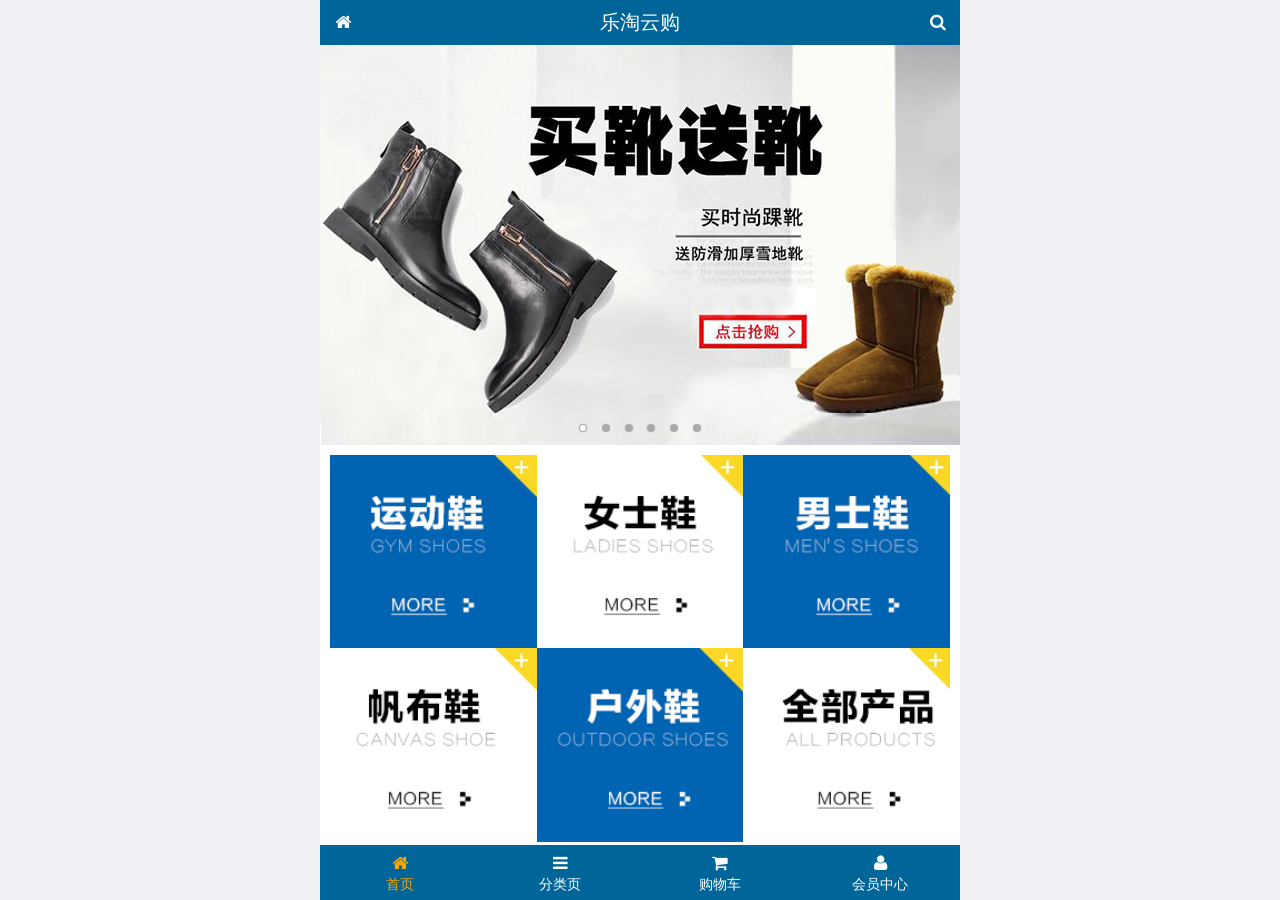
<file: public/front/index.html>
<!DOCTYPE html>
<html lang="zh-CN">
<head>
  <meta charset="UTF-8">
  <meta name="viewport" content="width=device-width, user-scalable=no, initial-scale=1.0, maximum-scale=1.0, minimum-scale=1.0">
  <title>乐淘商城</title>
  <link rel="stylesheet" href="./lib/mui/css/mui.css">
  <link rel="stylesheet" href="./lib/fa/css/font-awesome.css">
  <link rel="icon" href="favicon.ico">
  <link rel="stylesheet" href="css/common.css">
  <link rel="stylesheet" href="css/index.css">
</head>
<body>
  <div class="lt-container">

    <!-- 头部区域 -->
    <div class="lt-header">
      <a href="index.html" class="lt-header-left">
        <i class="fa fa-home"></i>
      </a>
      <h3>乐淘云购</h3>
      <a href="search.html" class="lt-header-right">
        <i class="fa fa-search"></i>
      </a>
    </div>

    <!-- 主题区域 -->
    <div class="lt-main">
      <div class="mui-scroll-wrapper">
        <div class="mui-scroll">
          <!-- 轮播图 -->
          <div class="mui-slider">
            <div class="mui-slider-group mui-slider-loop">
              <!--支持循环，需要重复图片节点-->
              <div class="mui-slider-item mui-slider-item-duplicate"><a href="#"><img src="images/banner6.png" /></a></div>
              <div class="mui-slider-item"><a href="#"><img src="images/banner1.png" /></a></div>
              <div class="mui-slider-item"><a href="#"><img src="images/banner2.png" /></a></div>
              <div class="mui-slider-item"><a href="#"><img src="images/banner3.png" /></a></div>
              <div class="mui-slider-item"><a href="#"><img src="images/banner4.png" /></a></div>
              <div class="mui-slider-item"><a href="#"><img src="images/banner5.png" /></a></div>
              <div class="mui-slider-item"><a href="#"><img src="images/banner6.png" /></a></div>
              <!--支持循环，需要重复图片节点-->
              <div class="mui-slider-item mui-slider-item-duplicate"><a href="#"><img src="images/banner1.png" /></a></div>
            </div>
            <div class="mui-slider-indicator">
              <div class="mui-indicator mui-active"></div>
              <div class="mui-indicator"></div>
              <div class="mui-indicator"></div>
              <div class="mui-indicator"></div>
              <div class="mui-indicator"></div>
              <div class="mui-indicator"></div>
            </div>
          </div>
          <!-- 导航 -->
          <div class="lt-main-nav">
            <ul class="mui-clearfix">
              <li><a href="#"><img src="images/nav1.png" alt=""></a></li>
              <li><a href="#"><img src="images/nav2.png" alt=""></a></li>
              <li><a href="#"><img src="images/nav3.png" alt=""></a></li>
              <li><a href="#"><img src="images/nav4.png" alt=""></a></li>
              <li><a href="#"><img src="images/nav5.png" alt=""></a></li>
              <li><a href="#"><img src="images/nav6.png" alt=""></a></li>
            </ul>
          </div>
          <!-- 产品展示 -->
          <div class="lt_product">
            <ul class="mui-clearfix">
              <li class="lt_product_item">
                <a href="#">
                  <img src="./images/product.jpg" alt="">
                  <p class="mui-ellipsis-2">adidas阿迪达斯 男式 场下休闲篮球鞋S83700场下休闲篮球鞋S83700 </p>
                  <p>
                    <span class="price">¥560</span>
                    <span class="oldprice">¥560</span>
                  </p>
                  <button class="mui-btn mui-btn-primary">立即购买</button>
                </a>
              </li>
              <li class="lt_product_item">
                <a href="#">
                  <img src="./images/product.jpg" alt="">
                  <p class="mui-ellipsis-2">adidas阿迪达斯 男式 场下休闲篮球鞋S83700场下休闲篮球鞋S83700 </p>
                  <p>
                    <span class="price">¥560</span>
                    <span class="oldprice">¥560</span>
                  </p>
                  <button class="mui-btn mui-btn-primary">立即购买</button>
                </a>
              </li>
              <li class="lt_product_item">
                <a href="#">
                  <img src="./images/product.jpg" alt="">
                  <p class="mui-ellipsis-2">adidas阿迪达斯 男式 场下休闲篮球鞋S83700场下休闲篮球鞋S83700 </p>
                  <p>
                    <span class="price">¥560</span>
                    <span class="oldprice">¥560</span>
                  </p>
                  <button class="mui-btn mui-btn-primary">立即购买</button>
                </a>
              </li>
              <li class="lt_product_item">
                <a href="#">
                  <img src="./images/product.jpg" alt="">
                  <p class="mui-ellipsis-2">adidas阿迪达斯 男式 场下休闲篮球鞋S83700场下休闲篮球鞋S83700 </p>
                  <p>
                    <span class="price">¥560</span>
                    <span class="oldprice">¥560</span>
                  </p>
                  <button class="mui-btn mui-btn-primary">立即购买</button>
                </a>
              </li>
              <li class="lt_product_item">
                <a href="#">
                  <img src="./images/product.jpg" alt="">
                  <p class="mui-ellipsis-2">adidas阿迪达斯 男式 场下休闲篮球鞋S83700场下休闲篮球鞋S83700 </p>
                  <p>
                    <span class="price">¥560</span>
                    <span class="oldprice">¥560</span>
                  </p>
                  <button class="mui-btn mui-btn-primary">立即购买</button>
                </a>
              </li>
              <li class="lt_product_item">
                <a href="#">
                  <img src="./images/product.jpg" alt="">
                  <p class="mui-ellipsis-2">adidas阿迪达斯 男式 场下休闲篮球鞋S83700场下休闲篮球鞋S83700 </p>
                  <p>
                    <span class="price">¥560</span>
                    <span class="oldprice">¥560</span>
                  </p>
                  <button class="mui-btn mui-btn-primary">立即购买</button>
                </a>
              </li>
            </ul>
          </div>
        </div>
      </div>
    </div>

    <!-- 底部区域 -->
    <div class="lt-footer">
      <ul>
        <li class="current">
          <a href="index.html">
            <i class="fa fa-home"></i>
            <p>首页</p>
          </a>
        </li>
        <li>
          <a href="category.html">
            <i class="fa fa-bars"></i>
            <p>分类页</p>
          </a>
        </li>
        <li>
          <a href="cart.html">
            <i class="fa fa-shopping-cart"></i>
            <p>购物车</p>
          </a>
        </li>
        <li>
          <a href="user.html">
            <i class="fa fa-user"></i>
            <p>会员中心</p>
          </a>
        </li>
      </ul>
    </div>

  </div>

  <!-- 引入mui框架js文件 -->
  <script src="./lib/mui/js/mui.js"></script>
  <!-- 引入zepto -->
  <script src="./lib/zepto/zepto.min.js"></script>
  <!-- 引入公共js -->
  <script src="js/common.js"></script>

</body>
</html>
</file>
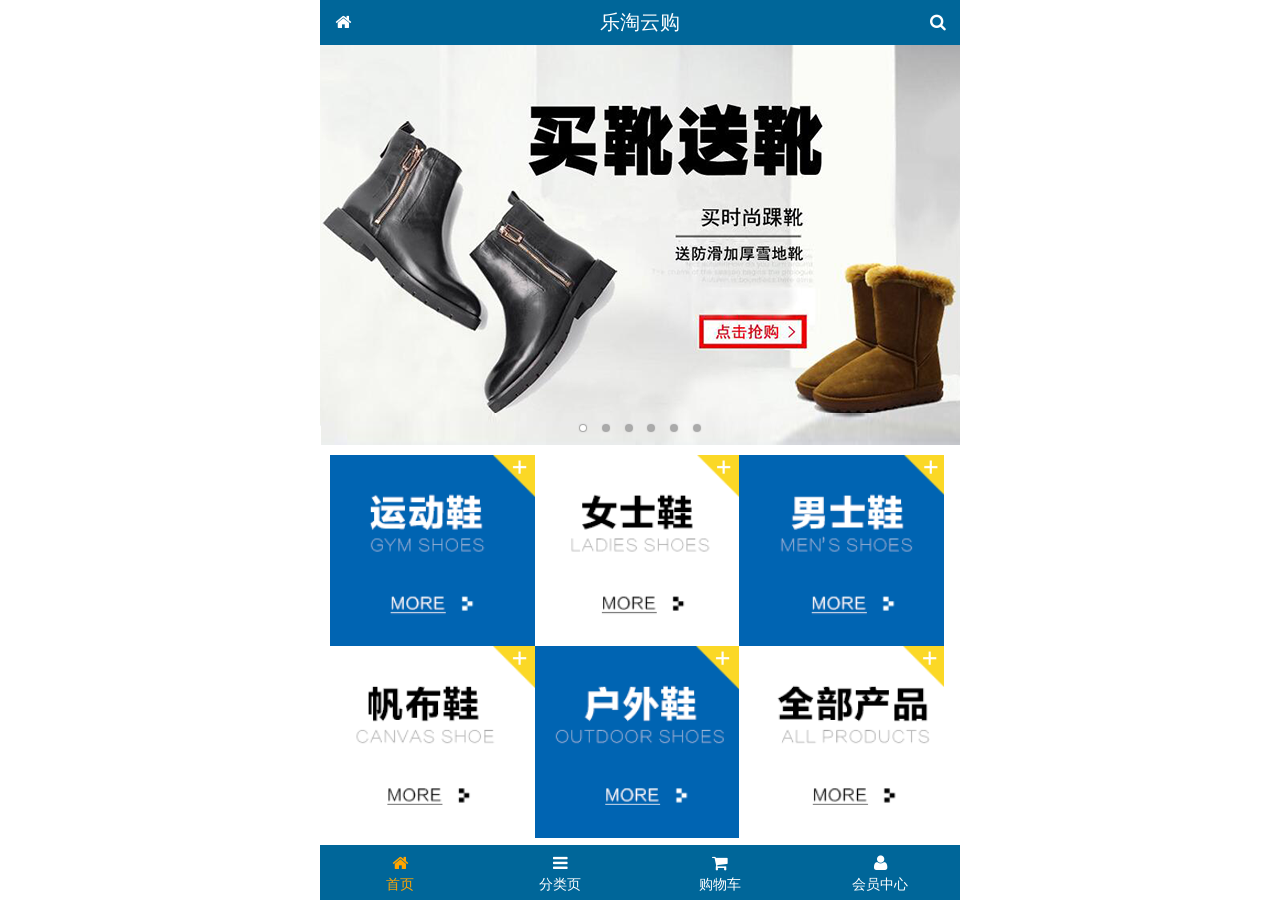
<file: public/front2/index.html>
<!DOCTYPE html>
<html lang="zh-CN">
<head>
  <meta charset="UTF-8">
  <title>乐淘商城</title>
  <meta name="viewport"
        content="width=device-width, user-scalable=no, initial-scale=1.0, maximum-scale=1.0, minimum-scale=1.0">
  <!-- 小图标 -->
  <link rel="icon" href="favicon.ico">
  <!-- 引入 font-awesome 字体图标 -->
  <link rel="stylesheet" href="./lib/fa/css/font-awesome.min.css">
  <link rel="stylesheet" href="./lib/mui/css/mui.css">
  <link rel="stylesheet" href="./css/common.css">
  <link rel="stylesheet" href="./css/index.css">
</head>
<body>
<!--<i class="fa fa-thumbs-up"></i>-->
<!--<i class="mui-icon mui-icon-weixin"></i>-->

<!-- 全屏容器 -->
<div class="lt_container">
  <div class="lt_header">
    <a href="index.html" class="icon_left"><i class="fa fa-home"></i></a>
    <h3>乐淘云购</h3>
    <a href="search.html" class="icon_right"><i class="fa fa-search"></i></a>
  </div>
  <div class="lt_main">
    <div class="mui-scroll-wrapper">
      <div class="mui-scroll">

        <!-- 轮播图区域 -->
        <div class="mui-slider">

          <!-- 图片轮播区域 -->
          <div class="mui-slider-group mui-slider-loop">
            <!-- 配置假图 最后一张 -->
            <!-- mui-slider-item-duplicate 用来标记该图片为假图 -->
            <div class="mui-slider-item mui-slider-item-duplicate"><a href="#"><img src="./images/banner6.png" /></a></div>

            <div class="mui-slider-item"><a href="#"><img src="./images/banner1.png" /></a></div>
            <div class="mui-slider-item"><a href="#"><img src="./images/banner2.png" /></a></div>
            <div class="mui-slider-item"><a href="#"><img src="./images/banner3.png" /></a></div>
            <div class="mui-slider-item"><a href="#"><img src="./images/banner4.png" /></a></div>
            <div class="mui-slider-item"><a href="#"><img src="./images/banner5.png" /></a></div>
            <div class="mui-slider-item"><a href="#"><img src="./images/banner6.png" /></a></div>

            <!-- 配置假图 第一张 -->
            <div class="mui-slider-item mui-slider-item-duplicate"><a href="#"><img src="./images/banner1.png" /></a></div>
          </div>

          <!-- 指示器, 小圆点 -->
          <div class="mui-slider-indicator">
            <div class="mui-indicator mui-active"></div>
            <div class="mui-indicator"></div>
            <div class="mui-indicator"></div>
            <div class="mui-indicator"></div>
            <div class="mui-indicator"></div>
            <div class="mui-indicator"></div>
          </div>

        </div>

        <!-- 导航区域 -->
        <div class="lt_nav">
          <ul class="mui-clearfix">
            <li><a href="#"><img src="./images/nav1.png" alt=""></a></li>
            <li><a href="#"><img src="./images/nav2.png" alt=""></a></li>
            <li><a href="#"><img src="./images/nav3.png" alt=""></a></li>
            <li><a href="#"><img src="./images/nav4.png" alt=""></a></li>
            <li><a href="#"><img src="./images/nav5.png" alt=""></a></li>
            <li><a href="#"><img src="./images/nav6.png" alt=""></a></li>
          </ul>
        </div>

        <!-- 商品区域 -->
        <div class="lt_product">
          <ul>
            <li class="lt_product_item">
              <a href="#">
                <img src="./images/product.jpg" alt="">
                <p class="mui-ellipsis-2">adidas阿迪达斯 男式 场下休闲篮球鞋S83700场下休闲篮球鞋S83700 </p>
                <p>
                  <span class="price">¥560</span>
                  <span class="oldprice">¥560</span>
                </p>
                <button class="mui-btn mui-btn-primary">立即购买</button>
              </a>
            </li>
            <li class="lt_product_item">
              <a href="#">
                <img src="./images/product.jpg" alt="">
                <p class="mui-ellipsis-2">adidas阿迪达斯 男式 场下休闲篮球鞋S83700场下休闲篮球鞋S83700 </p>
                <p>
                  <span class="price">¥560</span>
                  <span class="oldprice">¥560</span>
                </p>
                <button class="mui-btn mui-btn-primary">立即购买</button>
              </a>
            </li>
            <li class="lt_product_item">
              <a href="#">
                <img src="./images/product.jpg" alt="">
                <p class="mui-ellipsis-2">adidas阿迪达斯 男式 场下休闲篮球鞋S83700场下休闲篮球鞋S83700 </p>
                <p>
                  <span class="price">¥560</span>
                  <span class="oldprice">¥560</span>
                </p>
                <button class="mui-btn mui-btn-primary">立即购买</button>
              </a>
            </li>
            <li class="lt_product_item">
              <a href="#">
                <img src="./images/product.jpg" alt="">
                <p class="mui-ellipsis-2">adidas阿迪达斯 男式 场下休闲篮球鞋S83700场下休闲篮球鞋S83700 </p>
                <p>
                  <span class="price">¥560</span>
                  <span class="oldprice">¥560</span>
                </p>
                <button class="mui-btn mui-btn-primary">立即购买</button>
              </a>
            </li>
            <li class="lt_product_item">
              <a href="#">
                <img src="./images/product.jpg" alt="">
                <p class="mui-ellipsis-2">adidas阿迪达斯 男式 场下休闲篮球鞋S83700场下休闲篮球鞋S83700 </p>
                <p>
                  <span class="price">¥560</span>
                  <span class="oldprice">¥560</span>
                </p>
                <button class="mui-btn mui-btn-primary">立即购买</button>
              </a>
            </li>
            <li class="lt_product_item">
              <a href="#">
                <img src="./images/product.jpg" alt="">
                <p class="mui-ellipsis-2">adidas阿迪达斯 男式 场下休闲篮球鞋S83700场下休闲篮球鞋S83700 </p>
                <p>
                  <span class="price">¥560</span>
                  <span class="oldprice">¥560</span>
                </p>
                <button class="mui-btn mui-btn-primary">立即购买</button>
              </a>
            </li>
          </ul>
        </div>

      </div>
    </div>
  </div>
  <div class="lt_footer">
    <ul class="mui-clearfix">
      <li class="current">
        <a href="index.html">
          <i class="fa fa-home"></i>
          <p>首页</p>
        </a>
      </li>
      <li>
        <a href="category.html">
          <i class="fa fa-bars"></i>
          <p>分类页</p>
        </a>
      </li>
      <li>
        <a href="cart.html">
          <i class="fa fa-shopping-cart"></i>
          <p>购物车</p>
        </a>
      </li>
      <li>
        <a href="user.html">
          <i class="fa fa-user"></i>
          <p>会员中心</p>
        </a>
      </li>
    </ul>
  </div>
</div>



<script src="./lib/mui/js/mui.js"></script>
<script src="./lib/zepto/zepto.min.js"></script>
<script src="./js/common.js"></script>

</body>
</html>
</file>
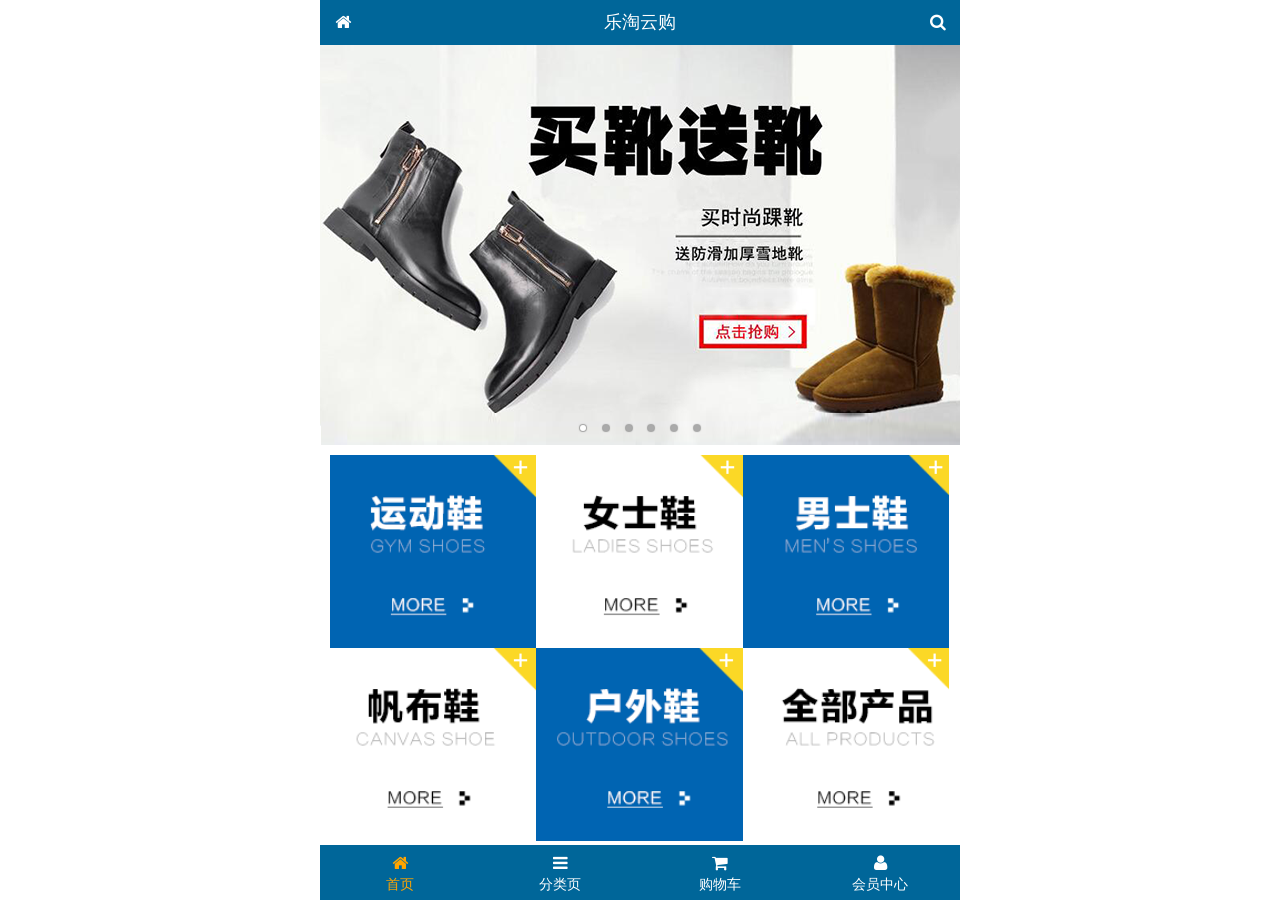
<file: public/mobile/index.html>
<!DOCTYPE html>
<html lang="zh-CN">
<head>
  <meta charset="UTF-8">
  <title>乐淘商城</title>
  <meta name="viewport" content="width=device-width, user-scalable=no, initial-scale=1.0, maximum-scale=1.0, minimum-scale=1.0">
  <link rel="icon" href="favicon.ico">
  <link rel="stylesheet" href="lib/fa/css/font-awesome.css">
  <link rel="stylesheet" href="lib/mui/css/mui.css">
  <link rel="stylesheet" href="css/common.css">
  <link rel="stylesheet" href="css/index.css">
</head>
<body>

<!-- 整体容器 -->
<div class="lt_container">

  <!-- 乐淘公共头部 -->
  <div class="lt_header">
    <a href="index.html" class="icon_left"><i class="fa fa-home"></i></a>
    <h3>乐淘云购</h3>
    <a href="search.html" class="icon_right"><i class="fa fa-search"></i></a>
  </div>

  <!-- 乐淘内部 -->
  <div class="lt_main">
    <div class="mui-scroll-wrapper">
      <div class="mui-scroll">
        
        <!-- 轮播图 -->
        <div class="mui-slider">
          <div class="mui-slider-group mui-slider-loop">
            <div class="mui-slider-item mui-slider-item-duplicate"><a href="#"><img src="images/banner6.png" /></a></div>
            <div class="mui-slider-item"><a href="#"><img src="images/banner1.png" /></a></div>
            <div class="mui-slider-item"><a href="#"><img src="images/banner2.png" /></a></div>
            <div class="mui-slider-item"><a href="#"><img src="images/banner3.png" /></a></div>
            <div class="mui-slider-item"><a href="#"><img src="images/banner4.png" /></a></div>
            <div class="mui-slider-item"><a href="#"><img src="images/banner5.png" /></a></div>
            <div class="mui-slider-item"><a href="#"><img src="images/banner6.png" /></a></div>
            <div class="mui-slider-item mui-slider-item-duplicate"><a href="#"><img src="images/banner1.png" /></a></div>
          </div>
          <div class="mui-slider-indicator">
            <div class="mui-indicator mui-active"></div>
            <div class="mui-indicator"></div>
            <div class="mui-indicator"></div>
            <div class="mui-indicator"></div>
            <div class="mui-indicator"></div>
            <div class="mui-indicator"></div>
          </div>
        </div>
  
        <!-- 导航 -->
        <div class="nav">
          <ul class="mui-clearfix">
            <li><a href="#"><img src="images/nav1.png" alt=""></a></li>
            <li><a href="#"><img src="images/nav2.png" alt=""></a></li>
            <li><a href="#"><img src="images/nav3.png" alt=""></a></li>
            <li><a href="#"><img src="images/nav4.png" alt=""></a></li>
            <li><a href="#"><img src="images/nav5.png" alt=""></a></li>
            <li><a href="#"><img src="images/nav6.png" alt=""></a></li>
          </ul>
        </div>
        
        <!-- 产品 -->
        <div class="product">
          <ul class="mui-clearfix">
            <li class="product_item">
              <a href="#">
                <img src="images/product.jpg" alt="">
                <p class="mui-ellipsis-2">adidas阿迪达斯 男式 场下休闲篮球鞋S83700场下休闲篮球鞋S83700 </p>
                <p>
                  <span class="price">&yen;560</span>
                  <span class="old">&yen;580</span>
                </p>
                <button class="mui-btn mui-btn-primary">立即购买</button>
              </a>
            </li>
            <li class="product_item">
              <a href="#">
                <img src="images/product.jpg" alt="">
                <p class="mui-ellipsis-2">adidas阿迪达斯 男式 场下休闲篮球鞋S83700场下休闲篮球鞋S83700 </p>
                <p>
                  <span class="price">&yen;560</span>
                  <span class="old">&yen;580</span>
                </p>
                <button class="mui-btn mui-btn-primary">立即购买</button>
              </a>
            </li>
            <li class="product_item">
              <a href="#">
                <img src="images/product.jpg" alt="">
                <p class="mui-ellipsis-2">adidas阿迪达斯 男式 场下休闲篮球鞋S83700场下休闲篮球鞋S83700 </p>
                <p>
                  <span class="price">&yen;560</span>
                  <span class="old">&yen;580</span>
                </p>
                <button class="mui-btn mui-btn-primary">立即购买</button>
              </a>
            </li>
            <li class="product_item">
              <a href="#">
                <img src="images/product.jpg" alt="">
                <p class="mui-ellipsis-2">adidas阿迪达斯 男式 场下休闲篮球鞋S83700场下休闲篮球鞋S83700 </p>
                <p>
                  <span class="price">&yen;560</span>
                  <span class="old">&yen;580</span>
                </p>
                <button class="mui-btn mui-btn-primary">立即购买</button>
              </a>
            </li>
          </ul>
        </div>
        
      </div>
    </div>
  </div>
  
  <!-- 乐淘底部 -->
  <div class="lt_footer">
    <ul class="mui-clearfix">
      <li class="current">
        <a href="index.html">
          <i class="fa fa-home"></i>
          <p>首页</p>
        </a>
      </li>
      <li>
        <a href="category.html">
          <i class="fa fa-bars"></i>
          <p>分类页</p>
        </a>
      </li>
      <li>
        <a href="cart.html">
          <i class="fa fa-shopping-cart"></i>
          <p>购物车</p>
        </a>
      </li>
      <li>
        <a href="user.html">
          <i class="fa fa-user"></i>
          <p>会员中心</p>
        </a>
      </li>
    </ul>
  </div>
  
</div>


<script src="lib/mui/js/mui.js"></script>
<script src="js/common.js"></script>

</body>
</html>
</file>
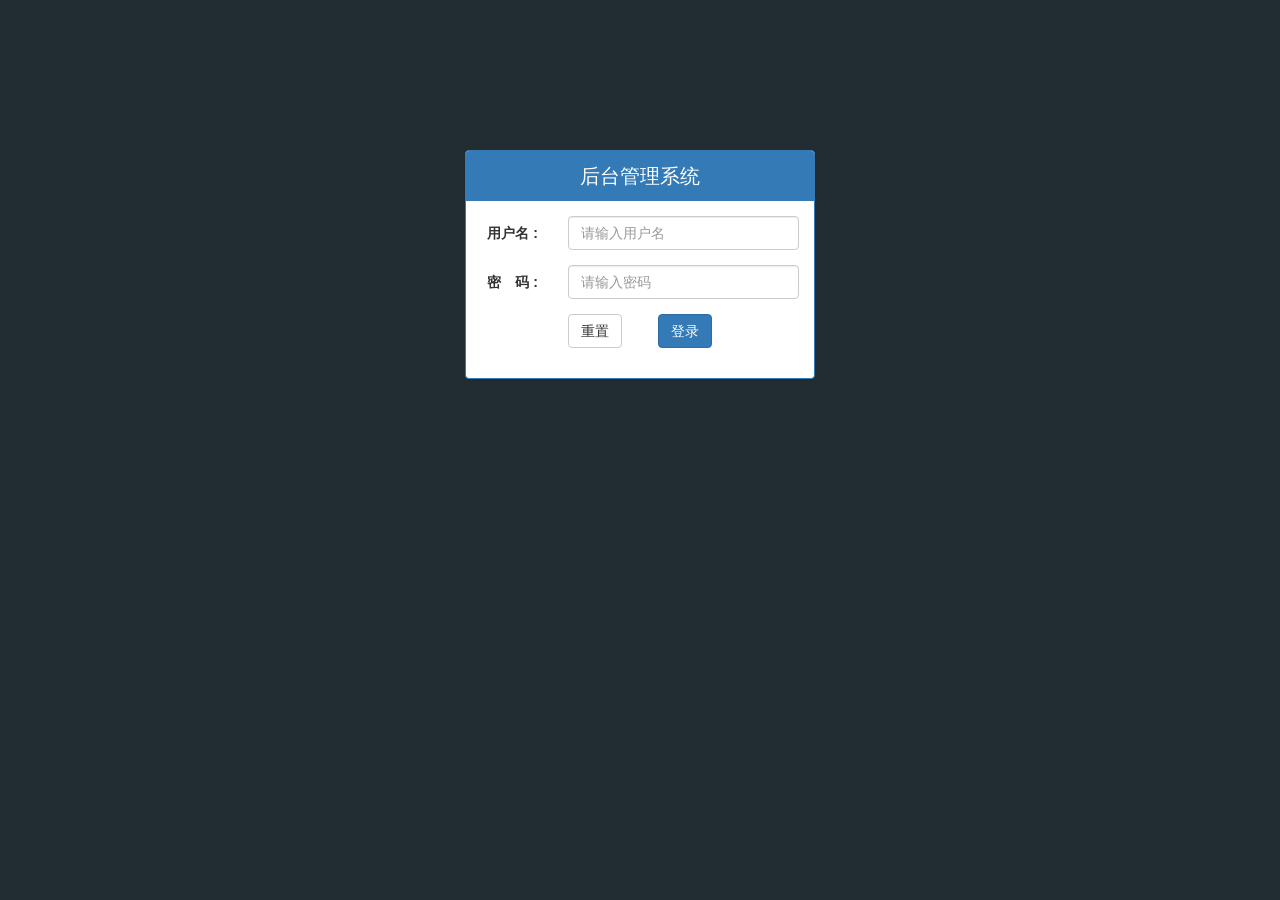
<file: public/back/login.html>
<!DOCTYPE html>
<html lang="zh-CN">
<head>
  <meta charset="UTF-8">
  <title>乐淘电商</title>
  <!-- 引入bootstrap.css插件 -->
  <link rel="stylesheet" href="lib/bootstrap/css/bootstrap.min.css">
  <!-- 引入表单验证css样式 -->
  <link rel="stylesheet" href="./lib/bootstrap-validator/css/bootstrapValidator.min.css">
  <!-- 引入进度条css样式 -->
  <link rel="stylesheet" href="./lib/nprogress/nprogress.css">
  <link rel="stylesheet" href="css/common.css">
</head>
<body class="body-bg">

<div class="container">
  <div class="col-lg-4 col-lg-offset-4 mt-150">
    <div class="panel panel-primary">
      <div class="panel-heading">后台管理系统</div>
      <div class="panel-body">
        <form class="form-horizontal" id="form">
          <div class="form-group">
            <label for="username" class="col-sm-3 control-label">用户名 :</label>
            <div class="col-sm-9">
              <input type="text" name="username" class="form-control" id="username" placeholder="请输入用户名">
            </div>
          </div>
          <div class="form-group">
            <label for="password" class="col-sm-3 control-label">密　码 :</label>
            <div class="col-sm-9">
              <input type="password" name="password" class="form-control" id="password" placeholder="请输入密码">
            </div>
          </div>
          <div class="form-group">
            <div class="col-sm-offset-3 col-sm-6">
              <button type="reset" class="btn btn-default pull-left">重置</button>
              <button type="submit" class="btn btn-primary pull-right">登录</button>
            </div>
          </div>
        </form>
      </div>
    </div>
  </div>
</div>

<!-- 引入jquery -->
<script src="./lib/jquery/jquery.min.js"></script>
<!-- 引入bootstrap插件 -->
<script src="./lib/bootstrap/js/bootstrap.min.js"></script>
<!-- 引入表单验证插件 -->
<script src="./lib/bootstrap-validator/js/bootstrapValidator.min.js"></script>
<!-- 引入进度条插件 -->
<script src="./lib/nprogress/nprogress.js"></script>
<!-- 引入公共js -->
<script src="js/common.js"></script>
<!-- 引入执行js -->
<script src="./js/login.js"></script>

</body>
</html>
</file>
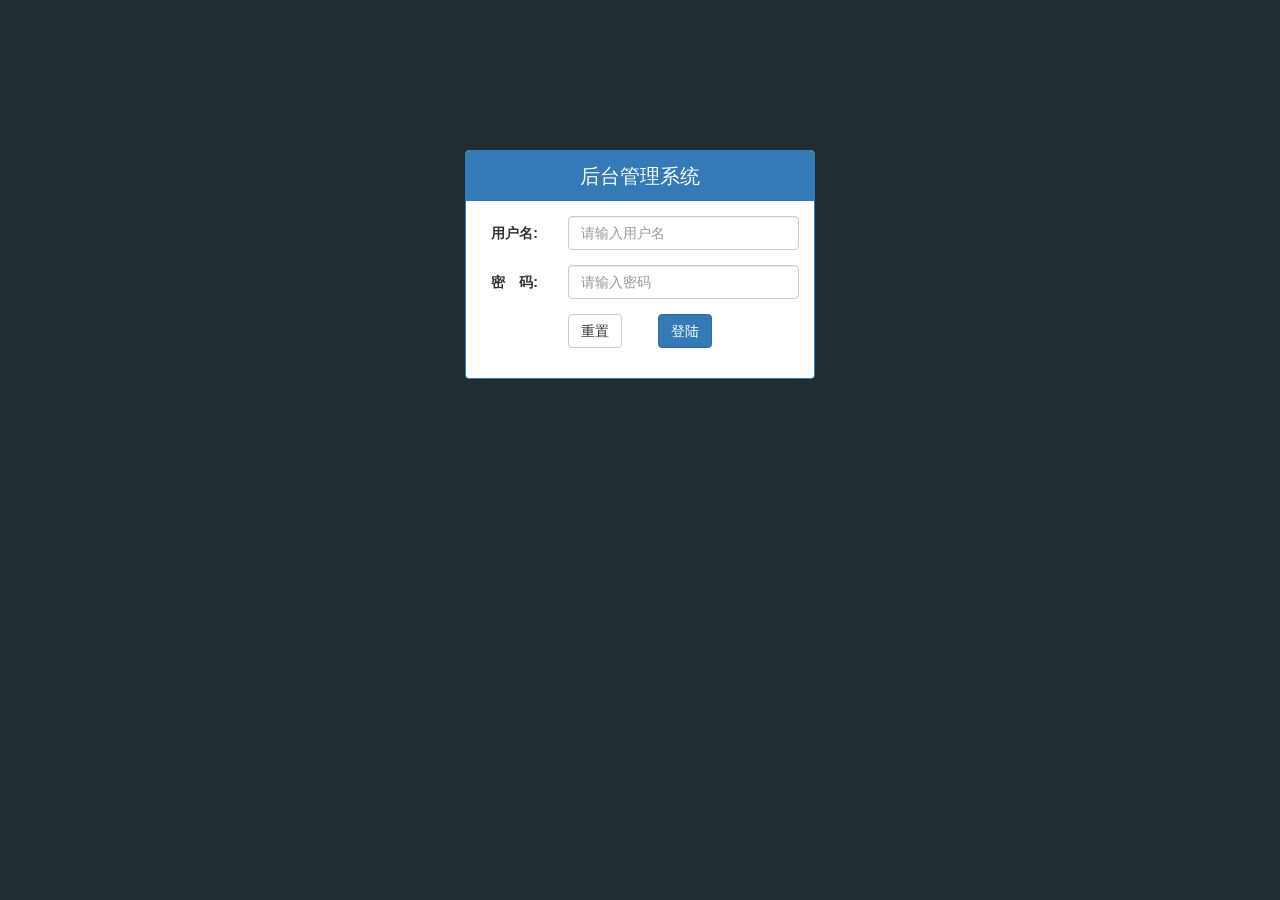
<file: public/back2/login.html>
<!DOCTYPE html>
<html lang="zh-CN">
<head>
  <meta charset="UTF-8">
  <title>乐淘电商</title>
  <link rel="stylesheet" href="./lib/bootstrap/css/bootstrap.min.css">
  <link rel="stylesheet" href="./lib/bootstrap-validator/css/bootstrapValidator.min.css">
  <link rel="stylesheet" href="./lib/nprogress/nprogress.css">
  <link rel="stylesheet" href="./css/common.css">
</head>
<body class="body_bg">


<div class="container">
  <div class="col-lg-4 col-lg-offset-4 mt_150">
    <!-- 将组件导航中 的面板组件粘贴过来改造 -->

    <div class="panel panel-primary">
      <div class="panel-heading text-center">后台管理系统</div>
      <div class="panel-body">

        <form class="form-horizontal" id="form">
          <div class="form-group">
            <label for="username" class="col-sm-3 control-label">用户名:</label>
            <div class="col-sm-9">
              <input type="text" name="username" class="form-control" id="username" placeholder="请输入用户名">
            </div>
          </div>
          <div class="form-group">
            <label for="password" class="col-sm-3 control-label">密　码:</label>
            <div class="col-sm-9">
              <input type="password" name="password" class="form-control" id="password" placeholder="请输入密码">
            </div>
          </div>
          <div class="form-group">
            <div class="col-sm-offset-3 col-sm-6">
              <button type="reset" class="btn btn-default pull-left">重置</button>
              <button type="submit" class="btn btn-primary pull-right" id="loginBtn">登陆</button>
            </div>
          </div>
        </form>


      </div>
    </div>

  </div>
</div>



<script src="./lib/jquery/jquery.min.js"></script>
<script src="./lib/bootstrap/js/bootstrap.min.js"></script>
<script src="./lib/bootstrap-validator/js/bootstrapValidator.min.js"></script>
<script src="./lib/nprogress/nprogress.js"></script>
<script src="js/common.js"></script>
<script src="js/login.js"></script>



</body>
</html>
</file>
<file: public/front/css/common.css>
/* 公共样式 */
ul {
  margin: 0;
  padding: 0;
  list-style: none;
}
img {
  display: block;
  width: 100%;
}
html,body {
  width: 100%;
  height: 100%;
}
.lt-container {
  width: 100%;
  height: 100%;
  max-width: 640px;
  min-width: 320px;
  background-color: #fff;
  margin: 0 auto;
  padding-top: 45px;
  padding-bottom: 55px;
  position: relative;
}
.lt-main {
  width: 100%;
  height: 100%;
  position: relative;
}
/* 头部区域 */
.lt-header {
  width: 100%;
  height: 45px;
  background-color: #006699;
  position: absolute;
  left: 0;
  top: 0;
}
.lt-header-left,
.lt-header-right{
  width: 45px;
  height: 45px;
  line-height: 45px;
  color: #fff;
  display: block;
  text-align: center;
  position: absolute;
  left: 0;
  top: 0;
}
.lt-header-right {
  left: auto;
  right: 0;
}
.lt-header h3 {
  font-size: 20px;
  color: #fff;
  font-weight: normal;
  line-height: 45px;
  text-align: center;
  margin: 0;
}
/* 底部区域 */
.lt-footer {
  width: 100%;
  height: 55px;
  background-color: #006699;
  position: absolute;
  left: 0;
  bottom: 0;
}
.lt-footer li {
  width: 25%;
  height: 55px;
  float: left;
}
.lt-footer li.current i,
.lt-footer li.current p {
  color: #ffa500;
}
.lt-footer li a {
  width: 100%;
  height: 100%;
  display: block;
  text-align: center;
  color: #fff;
}
.lt-footer li a i {
  padding-top: 10px;
}
.lt-footer li a p {
  margin: 0;
  color: #fff;
}

/* 公共搜索框样式 */
.lt-main .search {
  width: 100%;
  height: 54px;
  padding: 10px;
  position: relative;
}
.lt-main .search input {
  width: 100%;
  height: 34px;
  font-size: 12px;
  border: 1px solid #007aff;
  border-radius: 5px;
  margin: 0;
}
.lt-main .search button {
  border-top-left-radius: 0;
  border-bottom-left-radius: 0;
  position: absolute;
  right: 10px;
  top: 10px;
}

/* 公共商品展示样式 */
.lt_product {
  padding: 10px;
  text-align: center;
}
.lt_product_item {
  width: 48%;
  float: left;
  padding: 10px;
  margin-right: 4%;
  margin-bottom: 10px;
  border-radius: 10px;
  border: 1px solid #ccc;
}
.lt_product_item:nth-child(2n) {
  margin-right: 0;
}
.lt_product_item a {
  display: block;
}
.lt_product_item a img {
  width: 100%;
  display: block;
}
.lt_product_item a .price {
  color: #ff4242;
}
.lt_product_item a .oldprice {
  text-decoration: line-through;
}
.lt_product_item a .mui-ellipsis-2 {
  height: 45px;
}
</file>
<file: public/front/css/index.css>
.lt-main-nav {
  width: 100%;
  padding: 10px;
}
.lt-main-nav li {
  width: 33.33%;
  float: left;
}
.lt-main-nav li a {
  display: block;
}
.lt-main-nav li a img {
  width: 100%;
}
</file>
<file: public/front2/css/common.css>
html, body {
  width: 100%;
  height: 100%;
  background-color: #fff;
}
ul {
  list-style: none;
  margin: 0;
  padding: 0;
}
img {
  display: block;
  width: 100%;
}



/* 全屏容器 */
.lt_container {
  width: 100%;
  height: 100%;
  min-width: 320px;
  max-width: 640px;
  margin: 0 auto;
  position: relative;
  padding-top: 45px;
  padding-bottom: 55px;
}



.lt_header {
  width: 100%;
  height: 45px;
  position: absolute;
  left: 0;
  top: 0;
  background-color: #006699;
  padding-left: 45px;
  padding-right: 45px;
}
.lt_header .icon_left,
.lt_header .icon_right {
  position: absolute;
  top: 0;
  width: 45px;
  height: 45px;
  color: #fff;
  text-align: center;
  line-height: 45px;
}
.lt_header .icon_left {
  left: 0;
}
.lt_header .icon_right {
  right: 0;
}
.lt_header h3 {
  text-align: center;
  line-height: 45px;
  color: #fff;
  margin: 0;
  font-size: 20px;
  font-weight: normal;
}




.lt_main {
  width: 100%;
  height: 100%;
  /* 注意 mui中, 区域滚动的父容器是用定位写的, 所以 lt_main 需要加上定位 */
  position: relative;
}



.lt_footer {
  width: 100%;
  height: 55px;
  overflow: hidden;
  position: absolute;
  left: 0;
  bottom: 0;
  background-color: #006699;
}

.lt_footer li {
  float: left;
  width: 25%;
  height: 100%;
  text-align: center;
}
.lt_footer li.current a {
  color: orange;
}
.lt_footer li.current a p{
  color: orange;
}

.lt_footer li a {
  display: block;
  color: #fff;
  padding-top: 8px;
}
.lt_footer li p {
  color: #fff;
  margin: 0;
}


/* 公共的搜索框样式 */
.lt_search {
  position: relative;
  padding: 10px;
}
.lt_search .search_input {
  height: 34px;
  border: 1px solid #007AFF;
  border-radius: 5px;
  font-size: 12px;
  margin: 0;
}
.lt_search .search_btn {
  position: absolute;
  right: 10px;
  top: 10px;
  border-radius: 0 5px 5px 0;
}


/* 公共的产品区域 */
.lt_product {
  padding: 10px;
  text-align: center;
}
.lt_product li {
  float: left;
  width: 48%;
  border: 1px solid #ccc;
  border-radius: 5px;
  background-color: #fff;
  margin-bottom: 10px;
}
.lt_product li:nth-child(odd) {
  margin-right: 4%;
}
.lt_product li a {
  display: block;
  padding: 10px;
}
.lt_product li a .price {
  color: red;
}
.lt_product li a .oldprice {
  text-decoration: line-through;
}

.lt_product .mui-ellipsis-2 {
  height: 40px;
}
.lt_product img {
  height: 150px;
}


/* 公用的尺码样式 */
.lt_size span {
  width: 25px;
  height: 25px;
  line-height: 25px;
  text-align: center;
  font-size: 12px;
  display: inline-block;
  border: 1px solid #ccc;
  margin: 3px 0;
}
.lt_size span.current {
  background-color: orange;
  color: #fff;
}
</file>
<file: public/front2/css/index.css>
/* 导航区域 */
.lt_nav {
  padding: 10px;
}
.lt_nav li {
  float: left;
  width: 33%;
}
.lt_nav li a {
  display: block;
}
</file>
<file: public/mobile/css/common.css>
html, body {
  width: 100%;
  height: 100%;
  background-color: #fff;
}

* {
  margin: 0;
  padding: 0;
  list-style: none;
}
img {
  display: block;
  width: 100%;
}


.lt_container {
  width: 100%;
  height: 100%;
  max-width: 640px;
  min-width: 320px;
  margin: 0 auto;
  position: relative;
  overflow: hidden;
  padding-top: 45px;
  padding-bottom: 55px;
}

/* 乐淘公共头部 开始 */
.lt_header {
  width: 100%;
  height: 45px;
  position: absolute;
  left: 0;
  top: 0;
  background-color: #006699;
}
.lt_header .icon_left,
.lt_header .icon_right{
  position: absolute;
  top: 0;
  width: 45px;
  height: 45px;
  text-align: center;
  line-height: 45px;
  color: #fff;
}
.lt_header .icon_left {
  left: 0;
}
.lt_header .icon_right {
  right: 0;
}
.lt_header h3 {
  text-align: center;
  line-height: 45px;
  font-weight: normal;
  font-size: 18px;
  margin: 0;
  color: #fff;
}
/* 乐淘公共头部 结束 */


/* lt_main 开始 */
.lt_main {
  position: relative;
  width: 100%;
  height: 100%;
}
/* lt_main 结束 */


/* 乐淘公共底部 开始 */
.lt_footer {
  height: 55px;
  width: 100%;
  position: absolute;
  left: 0;
  bottom: 0;
  background-color: #006699;
}
.lt_footer li {
  width: 25%;
  height: 55px;
  float: left;
  text-align: center;
}
.lt_footer li a {
  display: block;
  width: 100%;
  height: 100%;
  color: #fff;
  padding-top: 8px;
}
.lt_footer li p {
  margin: 0;
  color: #fff;
}

.lt_footer li.current a {
  color: orange;
}
.lt_footer li.current p {
  color: orange;
}
/* 乐淘公共底部 结束 */




/* search 开始 */
.search {
  padding: 10px;
  position: relative;
}
.search .search_input {
  height: 34px;
  border: 1px solid #007aff;
  font-size: 12px;
  border-radius: 5px;
  margin: 0;
}
.search .search_btn {
  position: absolute;
  right: 10px;
  top: 10px;
  border-radius: 0 5px 5px 0;
}
/* search 结束 */



/* product 开始 */
.product {
  padding: 10px;
}
.product_item {
  width: 48%;
  float: left;
  text-align: center;
  border: 1px solid #ccc;
  background-color: #fff;
  padding: 10px;
  margin-bottom: 10px;
}
.product_item:nth-child(odd) {
  margin-right: 4%;
}
.product_item .price {
  color: #FF3636;
}
.product_item .old {
  text-decoration: line-through;
}
/* product 结束 */
</file>
<file: public/mobile/css/index.css>
/* nav 开始 */
.nav {
  padding: 10px;
}
.nav li {
  float: left;
  width: 33.3%;
}
.nav li a {
  width: 100%;
  height: 100%;
  display: block;
}

/* nav 结束 */
</file>
<file: public/back/lib/nprogress/nprogress.css>
/* Make clicks pass-through */
#nprogress {
  pointer-events: none;
}

#nprogress .bar {
  background: greenyellow;

  position: fixed;
  z-index: 10000;
  top: 0;
  left: 0;

  width: 100%;
  height: 2px;
}

/* Fancy blur effect */
#nprogress .peg {
  display: block;
  position: absolute;
  right: 0px;
  width: 100px;
  height: 100%;
  box-shadow: 0 0 10px #29d, 0 0 5px #29d;
  opacity: 1.0;

  -webkit-transform: rotate(3deg) translate(0px, -4px);
      -ms-transform: rotate(3deg) translate(0px, -4px);
          transform: rotate(3deg) translate(0px, -4px);
}

/* Remove these to get rid of the spinner */
#nprogress .spinner {
  display: block;
  position: fixed;
  z-index: 1031;
  top: 15px;
  right: 15px;
}

#nprogress .spinner-icon {
  width: 18px;
  height: 18px;
  box-sizing: border-box;

  border: solid 2px transparent;
  border-top-color: #29d;
  border-left-color: #29d;
  border-radius: 50%;

  -webkit-animation: nprogress-spinner 400ms linear infinite;
          animation: nprogress-spinner 400ms linear infinite;
}

.nprogress-custom-parent {
  overflow: hidden;
  position: relative;
}

.nprogress-custom-parent #nprogress .spinner,
.nprogress-custom-parent #nprogress .bar {
  position: absolute;
}

@-webkit-keyframes nprogress-spinner {
  0%   { -webkit-transform: rotate(0deg); }
  100% { -webkit-transform: rotate(360deg); }
}
@keyframes nprogress-spinner {
  0%   { transform: rotate(0deg); }
  100% { transform: rotate(360deg); }
}
</file>
<file: public/back/css/common.css>
/*------------- --- 初始化板块 ------------------*/
a:link,
a:visited,
a:hover,
a:active {
  text-decoration: none;
}
ul {
  margin: 0;
  padding: 0;
  list-style: none;
}

/* ----------------- 登录板块 ------------------ */
.body-bg {
  background-color: #222d32;
}
.panel .panel-heading {
  height: 50px;
  line-height: 50px;
  text-align: center;
  font-size: 20px;
  padding: 0;
}
.mt-150 {
  margin-top: 150px;
}

/*------------------ 公共板块 --------------------*/
/* 左侧侧边栏区域 */
.lt-aside {
  width: 180px;
  height: 100%;
  background-color: #222d32;
  position: fixed;
  left: 0;
  top: 0;
  z-index: 999;
  transition: all 1s;
}
.lt-aside.menuHide {
  left: -180px;
}
.lt-aside .brand {
  width: 100%;
  height: 50px;
  line-height: 50px;
  text-align: center;
  background-color: #367fa9;
}
.lt-aside .brand a {
  font-size: 24px;
  color: #fff;
}
.lt-aside .user {
  width: 100%;
  height: 180px;
  text-align: center;
  padding-top: 30px;
}
.lt-aside .user img {
  width: 80px;
  height: 80px;
  border-radius: 50%;
}
.lt-aside .user p {
  font-size: 20px;
  color: #fff;
}
.lt-aside .nav a {
  width: 100%;
  height: 40px;
  line-height: 40px;
  display: block;
  padding-left: 40px;
  border-left: 3px solid transparent;
  color: #fff;
}
.lt-aside .nav a i {
  margin-right: 5px;
}
.lt-aside .nav .child a {
  padding-left: 60px;
}
.lt-aside .nav a.current {
  border-left: 3px solid #006699;
  background-color: #1d1f21;
}
/* 右侧主题区域 */
.lt-main {
  width: 100%;
  height: 800px;
  padding-left: 180px;
  transition: all 1s;
}
.lt-main.menuHide {
  padding-left: 0;
}
.lt_topbar {
  width: 100%;
  height: 50px;
  padding-left: 180px;
  background-color: #3c8dbc;
  position: fixed;
  top: 0;
  left: 0;
  z-index: 666;
  transition: all 1s;
}
.lt_topbar.menuHide {
  padding-left: 0;
}
.lt_topbar a {
  width: 50px;
  height: 50px;
  line-height: 50px;
  text-align: center;
  font-size: 16px;
  color: #fff;
}
.lt-main .breadcrumb {
  margin-top: 70px;
  background-color: #f5f5f5;
}
.lt-content .echarts-1,
.lt-content .echarts-2 {
  width: 48%;
  height: 500px;
}
.lt-content .btn-add {
  margin-bottom: 20px;
}
.lt-main .table thead th {
  text-align: center;
}
.lt-main .table td {
  text-align: center;
  vertical-align: middle;
}
/* 退出模态框 */
.modal .modal-body p {
  color: #a94442;
}
</file>
<file: public/back2/lib/nprogress/nprogress.css>
/* Make clicks pass-through */
#nprogress {
  pointer-events: none;
}

#nprogress .bar {
  background: greenyellow;

  position: fixed;
  z-index: 10000;
  top: 0;
  left: 0;

  width: 100%;
  height: 2px;
}

/* Fancy blur effect */
#nprogress .peg {
  display: block;
  position: absolute;
  right: 0px;
  width: 100px;
  height: 100%;
  box-shadow: 0 0 10px #29d, 0 0 5px #29d;
  opacity: 1.0;

  -webkit-transform: rotate(3deg) translate(0px, -4px);
      -ms-transform: rotate(3deg) translate(0px, -4px);
          transform: rotate(3deg) translate(0px, -4px);
}

/* Remove these to get rid of the spinner */
#nprogress .spinner {
  display: block;
  position: fixed;
  z-index: 1031;
  top: 15px;
  right: 15px;
}

#nprogress .spinner-icon {
  width: 18px;
  height: 18px;
  box-sizing: border-box;

  border: solid 2px transparent;
  border-top-color: #29d;
  border-left-color: #29d;
  border-radius: 50%;

  -webkit-animation: nprogress-spinner 400ms linear infinite;
          animation: nprogress-spinner 400ms linear infinite;
}

.nprogress-custom-parent {
  overflow: hidden;
  position: relative;
}

.nprogress-custom-parent #nprogress .spinner,
.nprogress-custom-parent #nprogress .bar {
  position: absolute;
}

@-webkit-keyframes nprogress-spinner {
  0%   { -webkit-transform: rotate(0deg); }
  100% { -webkit-transform: rotate(360deg); }
}
@keyframes nprogress-spinner {
  0%   { transform: rotate(0deg); }
  100% { transform: rotate(360deg); }
}
</file>
<file: public/back2/css/common.css>
/* 重置默认样式 */
a:link,
a:visited,
a:hover,
a:active {
  text-decoration: none;
}

ul {
  margin: 0;
  padding: 0;
  list-style: none;
}

/* 红色提示信息颜色 */
.red {
  color: #A94442;
}



.body_bg {
  background-color: #222D32;
}


.panel .panel-heading {
  height: 50px;
  line-height: 50px;
  font-size: 20px;
  padding: 0;
}

.mt_150 {
  margin-top: 150px;
}
.mb_20 {
  margin-bottom: 20px;
}


/* 乐淘侧边栏 */
.lt_aside {
  width: 180px;
  height: 100%;
  position: fixed;
  left: 0;
  top: 0;
  background-color: #222D32;
  z-index: 999;
  transition: all 1s;
}
.lt_aside.hidemenu {
  left: -180px;
}

.lt_aside .brand {
  height: 50px;
  line-height: 50px;
  background-color: #367FA9;
  text-align: center;
}
.lt_aside .brand a {
  color: #fff;
  font-size: 25px;
}

.lt_aside .user {
  padding-top: 30px;
  height: 180px;
}
.lt_aside .user img {
  width: 80px;
  height: 80px;
  display: block;
  margin: 0 auto;
  border-radius: 50%;
}
.lt_aside .user p {
  height: 40px;
  line-height: 40px;
  font-size: 20px;
  color: #fff;
  text-align: center;
}


.lt_aside .nav a {
  display: block;
  height: 40px;
  line-height: 40px;
  width: 100%;
  color: #fff;
  padding-left: 40px;
  border-left: 3px solid transparent;
}
.lt_aside .nav a.current {
  background-color: #1D1F21;
  border-left: 3px solid #006699;
}

.lt_aside .nav i {
  margin-right: 5px;
}
.lt_aside .nav .child a {
  padding-left: 60px;
}


/* 乐淘主体部分 */
.lt_main {
  width: 100%;
  height: 1000px;
  padding-left: 180px;
  padding-top: 50px;
  transition: all 1s;
}
.lt_main.hidemenu {
  padding-left: 0px;
}

.lt_topbar {
  height: 50px;
  width: 100%;
  position: fixed;
  top: 0;
  left: 0;
  background-color: #3C8DBC;
  padding-left: 180px;
  transition: all 1s;
  z-index: 666;
}
.lt_topbar.hidemenu {
  padding-left: 0px;
}
.lt_topbar .icon_menu,
.lt_topbar .icon_logout {
  width: 50px;
  height: 50px;
  line-height: 50px;
  text-align: center;
  color: #fff;
  font-size: 20px;
}

.lt_main .breadcrumb {
  margin-top: 20px;
}


.echarts_1,
.echarts_2 {
  width: 48%;
  height: 400px;
}

/* 让所有的 th 和 td 都水平垂直居中 */
.table.table-bordered th,
.table.table-bordered td {
  text-align: center;
  /* 注意: 表格内容垂直居中 */
  vertical-align: middle;
}
</file>
<file: public/back/lib/bootstrap-validator/css/bootstrapValidator.min.css>
/*!
 * BootstrapValidator (http://bootstrapvalidator.com)
 * The best jQuery plugin to validate form fields. Designed to use with Bootstrap 3
 *
 * @version     v0.5.1, built on 2014-08-22 4:55:09 PM
 * @author      https://twitter.com/nghuuphuoc
 * @copyright   (c) 2013 - 2014 Nguyen Huu Phuoc
 * @license     MIT
 */

.bv-form .help-block{margin-bottom:0}.bv-form .tooltip-inner{text-align:left}.nav-tabs li.bv-tab-success>a{color:#3c763d}.nav-tabs li.bv-tab-error>a{color:#a94442}
</file>
<file: public/back2/lib/bootstrap-validator/css/bootstrapValidator.min.css>
/*!
 * BootstrapValidator (http://bootstrapvalidator.com)
 * The best jQuery plugin to validate form fields. Designed to use with Bootstrap 3
 *
 * @version     v0.5.1, built on 2014-08-22 4:55:09 PM
 * @author      https://twitter.com/nghuuphuoc
 * @copyright   (c) 2013 - 2014 Nguyen Huu Phuoc
 * @license     MIT
 */

.bv-form .help-block{margin-bottom:0}.bv-form .tooltip-inner{text-align:left}.nav-tabs li.bv-tab-success>a{color:#3c763d}.nav-tabs li.bv-tab-error>a{color:#a94442}
</file>
